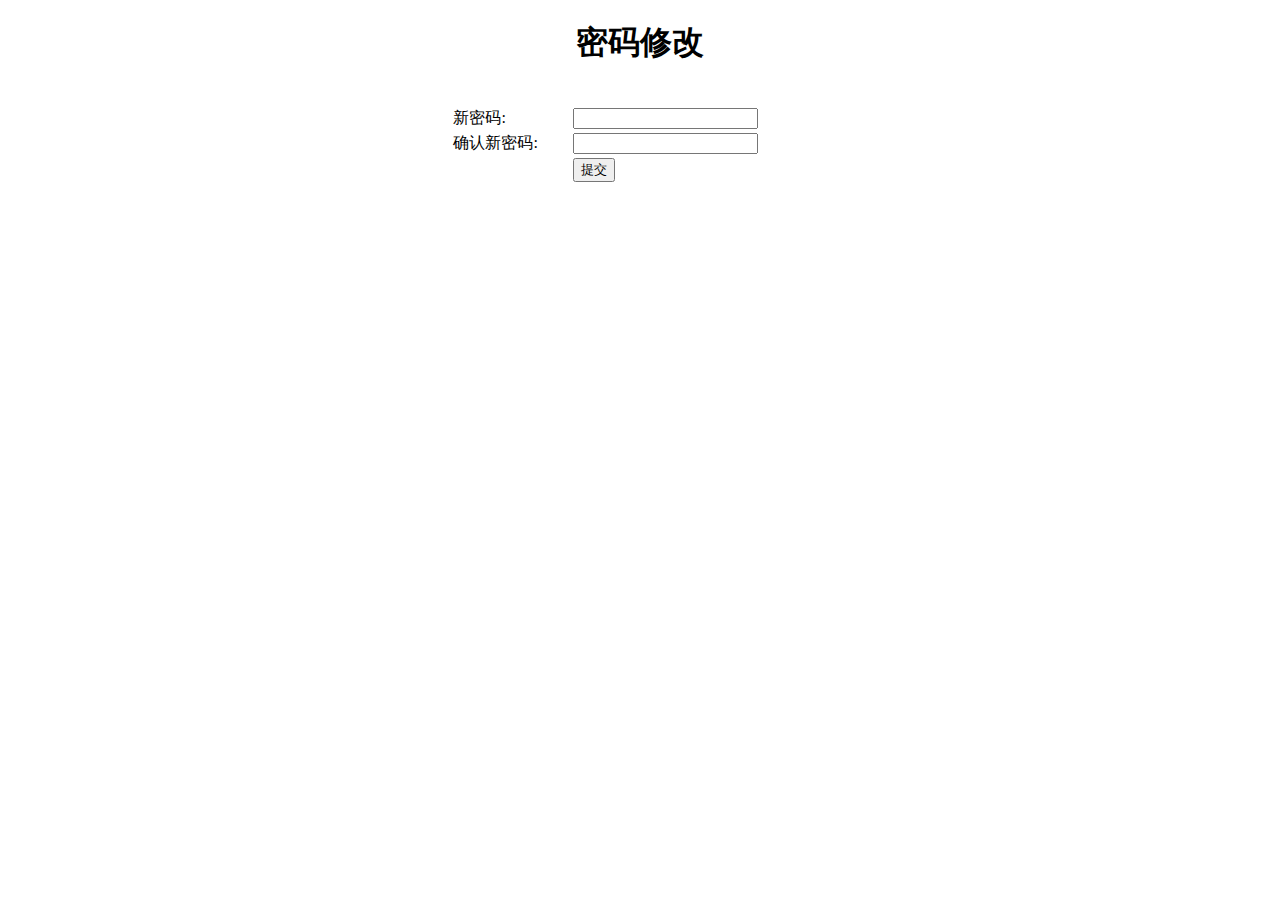
<file: target/web-ssm/UpdatePwd.html>
<!doctype html>
<html lang="zh">
<script src="js/loginJS.js"></script>
<script src="js/jquery-1.10.2.min.js"></script>
<head>
    <title>修改密码</title>
</head>
<body>
<div >
    <div align="center">
        <h1>密码修改</h1>
        <br />
        <table width="30%" border="0">
            <tr>
            <td class="labels">新密码:</td>
            <td><input type="text" id="pass1" type="password" /></td>
            </tr>
            <tr>
                <td class="labels">确认新密码:</td>
                <td><input type="text" id="pass2" type="password"/></td>
            </tr>
            <tr>
                <td></td>
                <td><button onclick="updatePass()">提交</button></td>
            </tr>
        </table>
    </div>
</div>
</body>

</html>
</file>
